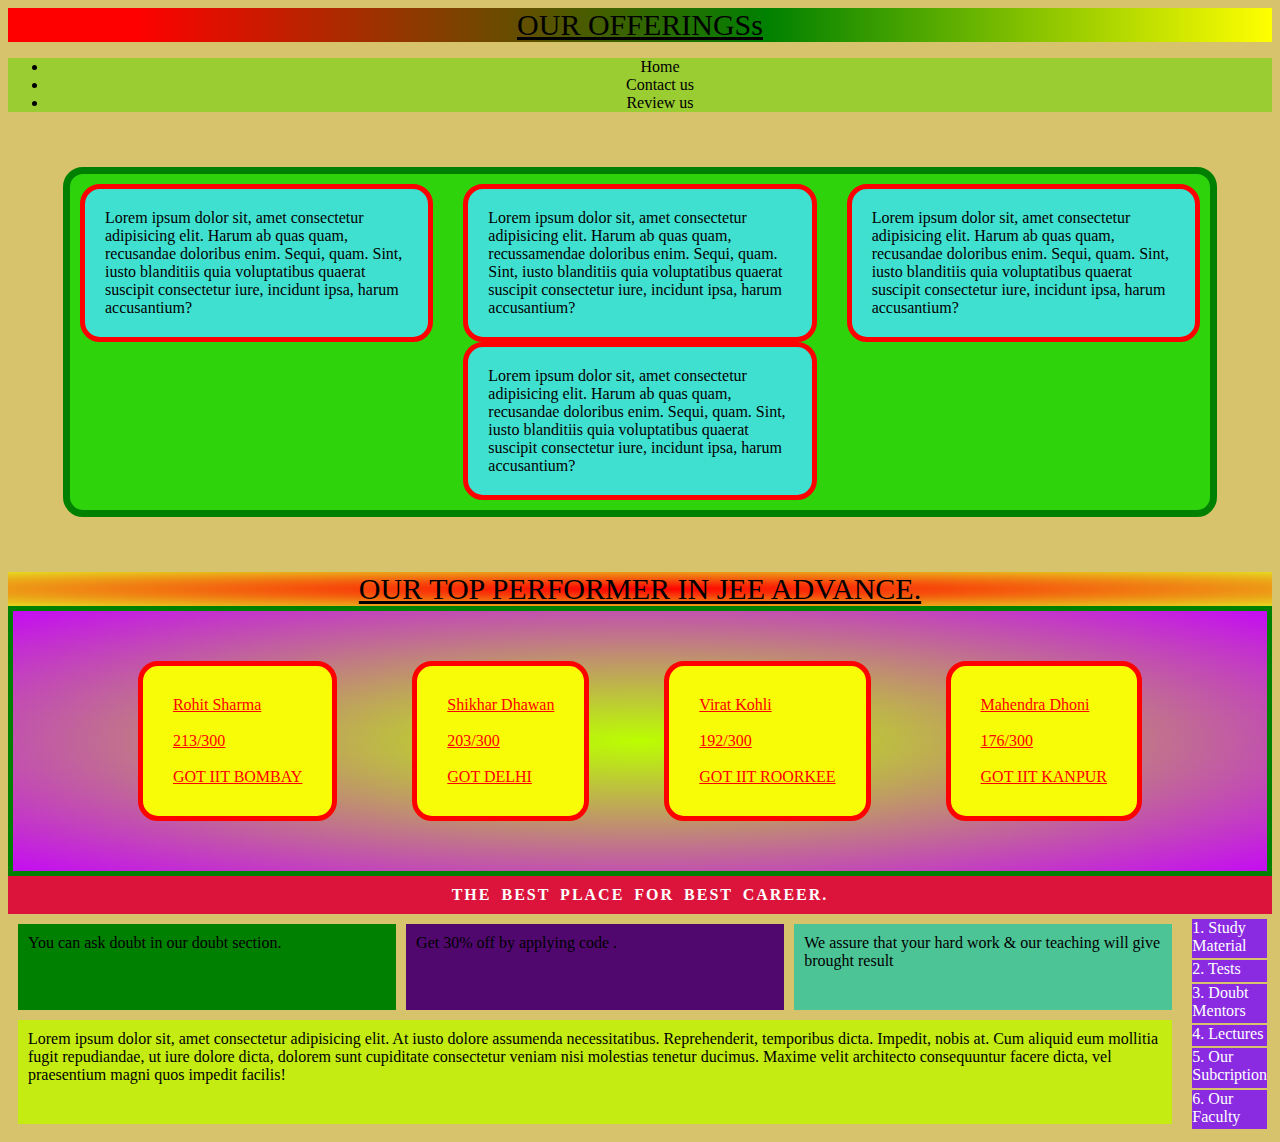
<file: index.html>
<!DOCTYPE html>
<html lang="en">

<head>
    <meta charset="UTF-8">
    <meta http-equiv="X-UA-Compatible" content="IE=edge">
    <meta name="viewport" content="width=device-width, initial-scale=1.0">
    <title>css4 </title>
    <link rel="stylesheet" href="./index.css">
</head>

<body>
    <header>
        <div class="head">OUR OFFERINGSs</div>
    </header>
    <div class="sec">
    <ul>
        <li>Home </li>
        <li>Contact us</li>
        <li>Review us</li>
    </ul>
    </div>
    <div class="lorem">
        <div class="same">Lorem ipsum dolor sit, amet consectetur adipisicing elit. Harum ab quas quam, recusandae
            doloribus enim. Sequi, quam. Sint, iusto blanditiis quia voluptatibus quaerat suscipit consectetur iure,
            incidunt ipsa, harum accusantium?</div>
        <div class="same">Lorem ipsum dolor sit, amet consectetur adipisicing elit. Harum ab quas quam, recussamendae
            doloribus enim. Sequi, quam. Sint, iusto blanditiis quia voluptatibus quaerat suscipit consectetur iure,
            incidunt ipsa, harum accusantium?</div>
        <div class="same">Lorem ipsum dolor sit, amet consectetur adipisicing elit. Harum ab quas quam, recusandae
            doloribus enim. Sequi, quam. Sint, iusto blanditiis quia voluptatibus quaerat suscipit consectetur iure,
            incidunt ipsa, harum accusantium?</div>
        <div class="4"></div>

        <div class="same">Lorem ipsum dolor sit, amet consectetur adipisicing elit. Harum ab quas quam, recusandae
            doloribus enim. Sequi, quam. Sint, iusto blanditiis quia voluptatibus quaerat suscipit consectetur iure,
            incidunt ipsa, harum accusantium?</div>
        <div class="6"></div>



    </div>
    <div class="shead">OUR TOP PERFORMER IN JEE ADVANCE.</div>
    <div class="top">
        <div class="s">Rohit Sharma <br>
            <br>
            213/300 <br>
            <br>
            GOT IIT BOMBAY
        </div>
        <div class="s">Shikhar Dhawan <br>
            <br>
            203/300 <br>
            <br>
            GOT DELHI

        </div>
        <div class="s">Virat Kohli <br>
            <br>
            192/300 <br>
            <br>
            GOT IIT ROORKEE
        </div>
        <div class="s">Mahendra Dhoni <br>
            <br>
            176/300 <br>
            <br>
            GOT IIT KANPUR
        </div>


    </div>
    <div class="lh">THE BEST PLACE FOR BEST CAREER.</div>
<div class="big">
<div class="final">
    <div class="fo">You can ask doubt in our doubt section.</div>
    <div class="fs">Get 30% off by applying code .</div>
    <div class="fth">We assure that your hard work & our teaching will give brought result </div>
    <div class="ffr">Lorem ipsum dolor sit, amet consectetur adipisicing elit. At iusto dolore assumenda necessitatibus. Reprehenderit, temporibus dicta. Impedit, nobis at. Cum aliquid eum mollitia fugit repudiandae, ut iure dolore dicta, dolorem sunt cupiditate consectetur veniam nisi molestias tenetur ducimus. Maxime velit architecto consequuntur facere dicta, vel praesentium magni quos impedit facilis!</div>
</div>
<div class="list">
    <div class="ss">1. study material</div>
    <div class="ss">2. tests</div>
    <div class="ss">3. doubt mentors</div>
    <div class="ss">4. lectures</div>
    <div class="ss">5. our subcription</div>
    <div class="ss">6. our faculty</div>
</div>

</div>
</body>

</html>
</file>
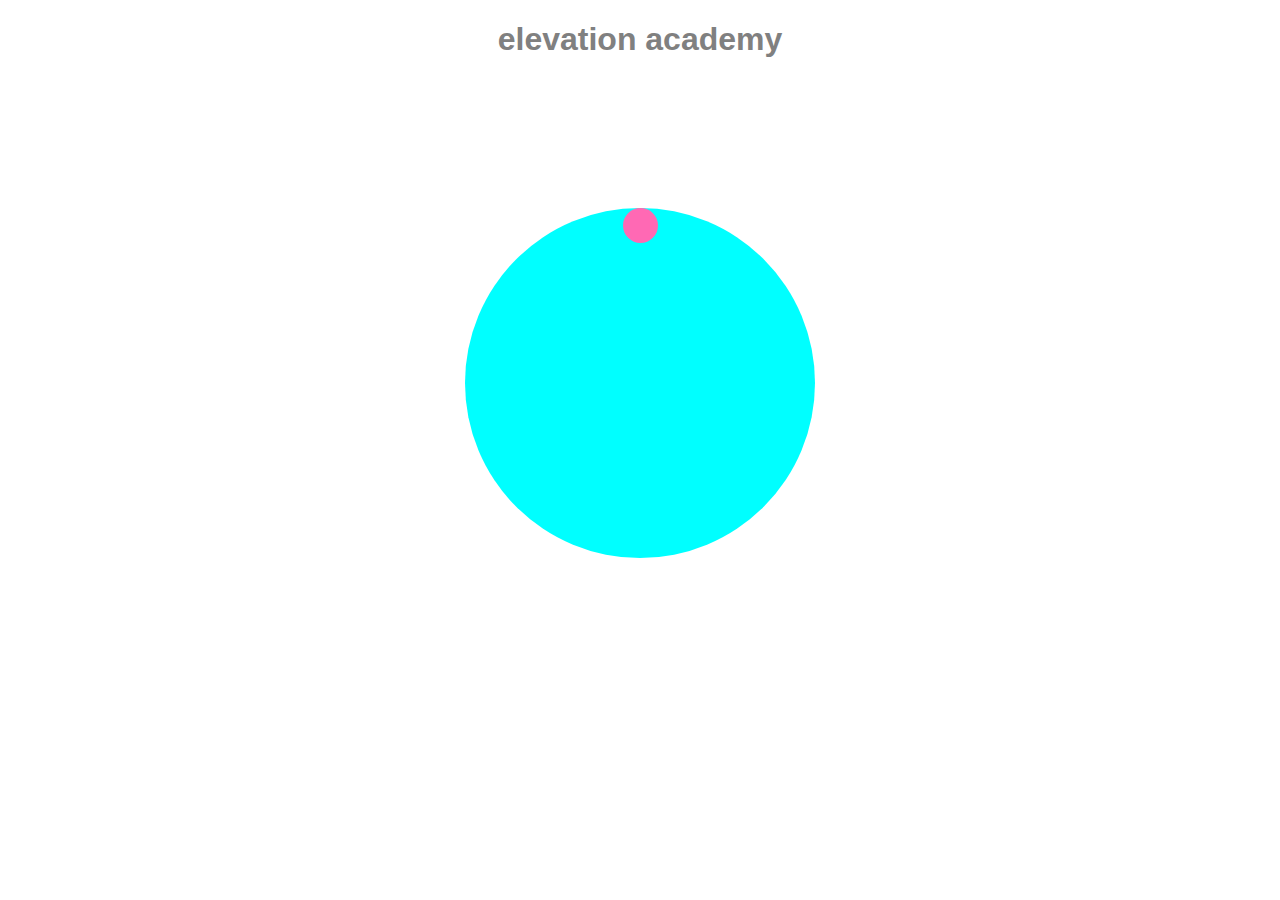
<file: class.html>
<!DOCTYPE html>
<html lang="en">
<head>
    <meta charset="UTF-8">
    <meta http-equiv="X-UA-Compatible" content="IE=edge">
    <meta name="viewport" content="width=device-width, initial-scale=1.0">
    <title>trnasform</title>
    <link rel="stylesheet" href="./class .css">
</head>
<body>
    <h1>elevation academy</h1>
    <div class="outer-circle">
        <div class="inner-circle"></div>
    </div>

    <!-- <div>Hello World!!</div> -->
    <!-- is this correct or not 
    transform: translate(300px, 400px) skew(30deg, 40deg)
     -->
     <!-- name : animation name for any css selector

duration : how much time your 1 round of animation effect should take

timing function : lets you vary the speed and propagation of the animation

delay : after how much time animation effect should start

iteration-count : how many times the animation effect should run

fill-mode : backwards/ forwards , when you want your element to stay in the same position what it was in after animation means it should not regain its initial position(before animation started) once the animation is completed -->
<!-- keyframes lets you define the animation which should happen specifically for the animation
name that you have given for specific selector
 -->
 <!-- reverse = when you want your element to rotate anticlockwise
alternate = initially your element will go clockwise then anti-clockwise 
alternate-reverse = initially your element will go anti-clockwise then clockwise
 -->
</body>
</html>
</file>
<file: index.css>
body{
    background-color: rgb(214, 195, 108);
}

.head{
    font-size: 30px;
    font-weight: 300;
    text-decoration: underline;
    background-color: red;
    background-image:linear-gradient(to right, red 10% , green 60%, yellow  );
    /* background-image: linear-gradient(red, yellow); */
    border: 2px;
    text-align: center;

}

.sec{
    background-color: yellowgreen;
    text-align: center;
    /* display: grid;
    grid-template-columns: repeat(2,1fr); */
}
.lorem{
    background-color: rgb(46, 211, 12);
    margin:55px;
    display: grid;
    grid-template-columns: repeat(3,1fr);
    grid-column-gap: 30px;
    border: 7px solid green;
    padding: 10px;
    border-radius: 20px;
    

}
.same{
    background-color: turquoise;
    border: 5px solid red;
    padding: 20px;
    border-radius: 20px;
}
.shead{
    font-size: 30px;
    font-weight: 300;
    text-decoration: underline;
    background-color: red;
    background-image:radial-gradient( red , rgb(230, 216, 32)  );
    /* background-image: linear-gradient(red, yellow); */
    border: 2px;
    text-align: center;
}
.top{
    background-image:radial-gradient( rgb(187, 255, 0) , rgb(197, 12, 243)  );

    /* background-color: royalblue; */
    border: 5px solid green;
    display: flex;
    justify-content: space-evenly;
    padding: 50px;
}
.s {
    font-weight: 500;
    background-color: rgb(248, 252, 6);
    border: 5px solid red;
    border-radius: 20px;
    text-decoration: underline;
    color: red;
    padding: 30px;
}
 .lh{
     letter-spacing: 2px;
     word-spacing: 4px;
     font-weight: 600;
     padding: 10px;
     text-align: center;
background-color: crimson;
color: white;
 }
 .final{
     display: grid;
     grid-template-columns: repeat(3,1fr);
     grid-gap: 10px;
     height: 200px;
     padding: 10px;

 }
 .fo{
    padding: 10px;
    background-color: green;
    column-rule-color: white;
    

}
.fs{
    padding: 10px;
    background-color: rgb(81, 8, 110);
    column-rule-color: white;
    

}
.fth{
    padding: 10px;
    background-color: rgb(76, 196, 150);
    column-rule-color: white;
    
}
.ffr{
    background-color: rgb(196, 236, 18);
    column-rule-color: white;
    grid-column: 1 / span 3;
    padding: 10px;
}
.list{margin-left: 5px;
    display: grid;
    border: 5px rgb(0, 0, 0); 
    grid-template-columns: repeat(1,1fr);
    grid-row-gap: 2px;
    padding: 5px;
    text-transform: capitalize;
}
.ss{
    text-transform: capitalize;

    color: white;
    background-color: blueviolet;
    border: 5px rgb(0, 0, 0); 
}
.big{
    display: flex;
    justify-items: auto;

}
</file>
<file: class .css>
/* div{
    border: 2px solid black;
    padding: 5px;
    height: 200px;
    width: 400px;
    margin:auto;
    margin-top: 100px;
    background-color: hotpink;
    transition: transform 2s;
}
div:hover{
    transform: rotateX(3turn);
} */
h1{
    font-family: 'Segoe UI', Tahoma, Geneva, Verdana, sans-serif;
    color: gray;
    text-align: center;
    animation-name:head ;
}
@keyframes head {
    100%{
        
    }
    
}
.outer-circle{
    height: 350px;
    width: 350px;
    border-radius: 50%;
    background-color: aqua;
    margin: auto;
    margin-top: 150px;
}
.inner-circle{
    height: 35px;
    width: 35px;
    border-radius: 50%;
    background-color: hotpink;
    margin:auto;
}
</file>
